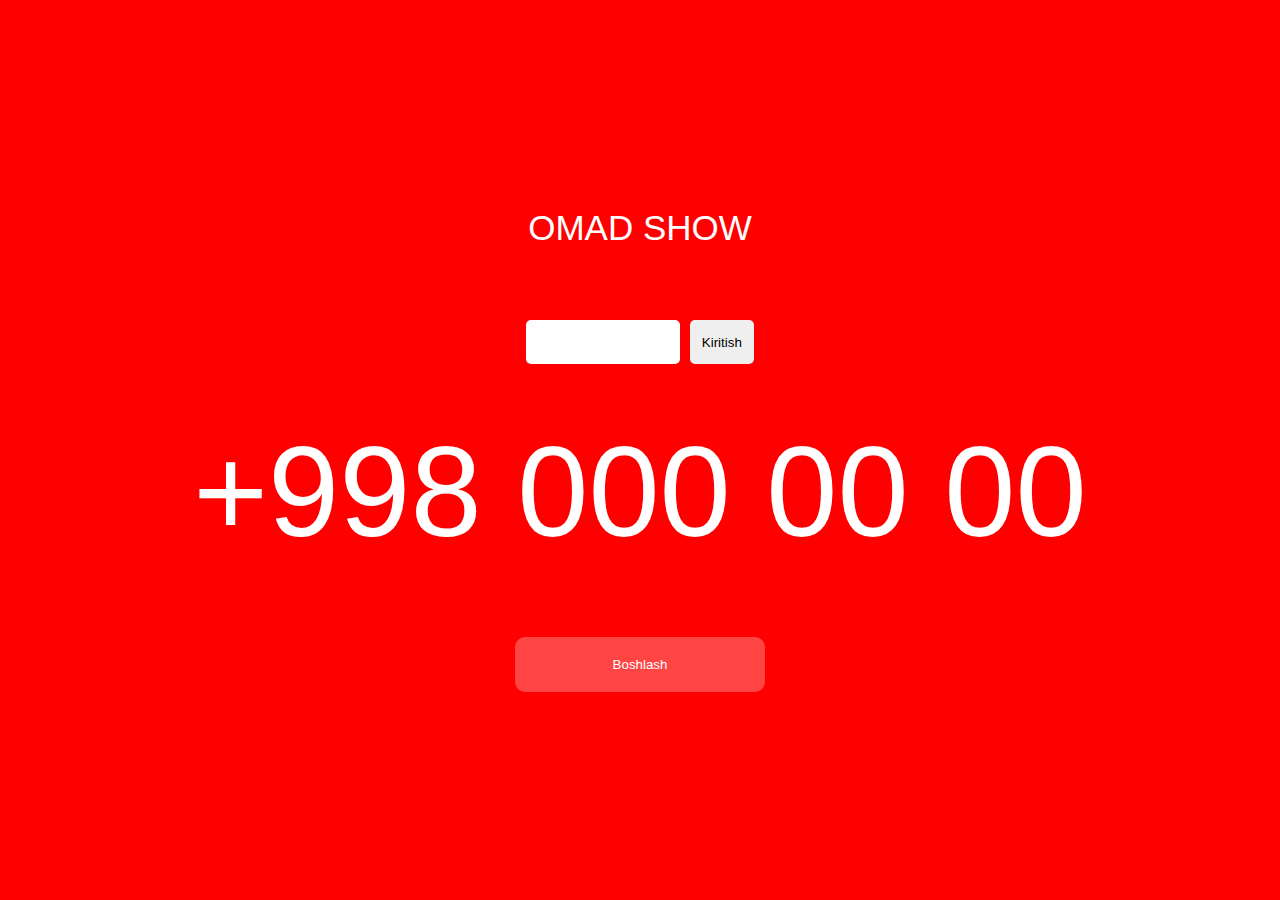
<file: omadshow.html>
<!DOCTYPE html>
<html lang="en">
<head>
    <meta charset="UTF-8">
    <meta name="viewport" content="width=device-width, initial-scale=1.0">
    <link rel="stylesheet" href="./css/main.min.css">
    <title>Omad Show</title>
</head>
<body>
    <main class="main">
        <section class="hero">
            <p class="logo">OMAD SHOW</p>
            <br>
            <br>
            <br>
            <br>
            <form class="form" action="">
                <input class="input" type="text">
                <button type="submit" class="submit">Kiritish</button>
            </form>
            <br>
            <br>
            <br>
            <p class="title">+998 000 00 00</p>
            <br>
            <br>
            <br>
            <br>
            <button class="btn">Boshlash</button>
        </section>
    </main>

    <script src="./js/main.js"></script>
</body>
</html>
</file>
<file: css/main.min.css>
*{padding:0;box-sizing:border-box;font-family:sans-serif;margin:0}.container{max-width:1173px;width:100%;padding:0 16px;margin:0 auto}.navbar{width:100%;background:#043e51}.navbar .navbar__wrapper{padding:20px 0;width:100%;display:flex;justify-content:space-between;align-items:center}.navbar .navbar__wrapper .navbar__content .navbar__collection{width:100%;display:flex;gap:50px}.navbar .navbar__wrapper .navbar__content .navbar__collection .navbar__item{list-style:none;color:#a1b5bb;font-weight:600}.navbar .navbar__wrapper .navbar__btn button{width:140px;height:58px;border-radius:25px;border:none;background:#145e76;color:#fff;font-size:19px}.hero1{width:100%;background:#043e51}.hero1 .hero1__wrapper{width:100%;display:flex;padding-bottom:250px}.hero1 .hero1__wrapper .hero1__context{width:50%;display:flex;align-items:center;justify-content:center}.hero1 .hero1__wrapper .hero1__context .hero1__content{width:100%;display:flex;flex-direction:column;align-items:flex-start;gap:40px}.hero1 .hero1__wrapper .hero1__context .hero1__content button{width:195px;height:65px;border-radius:30px;font-size:24px;font-weight:400;background:#094556;color:#fff;border:none}.hero1 .hero1__wrapper .hero1__context .hero1__content p:nth-child(2){font-size:64px;font-weight:700;color:#fff}.hero1 .hero1__wrapper .hero1__context .hero1__content p:nth-child(3){max-width:450px;font-weight:400;color:#849499}.hero1 .hero1__wrapper .hero1__context .hero1__content .hero1__btn{width:100%;display:flex;align-items:center;gap:50px}.hero1 .hero1__wrapper .hero1__context .hero1__content .hero1__btn button{width:137px;height:51px;border-radius:25px;background:#ffa63a;border:none;color:#fff;font-size:20px}.hero1 .hero1__wrapper .hero1__context .hero1__content .hero1__btn a{color:#fff;text-decoration:none}.statictic{width:100%}.statictic .ctatictic__wrapper{margin-top:-150px;background:#fff;border-radius:30px;width:100%;padding:64px 54px;display:flex;flex-direction:column;gap:50px;box-shadow:rgba(17,12,46,.15) 0px 48px 100px 0px}.statictic .ctatictic__wrapper .ctatictic__text{width:100%;text-align:center;font-size:24px;color:#265a6a;font-weight:600}.statictic .ctatictic__wrapper .statictic__block{width:100%;display:flex;justify-content:space-between}.statictic .ctatictic__wrapper .statictic__block .statictic__card{width:20%;display:flex;flex-direction:column;align-items:center}.statictic .ctatictic__wrapper .statictic__block .statictic__card p:nth-child(1){color:#265a6a;font-size:48px;font-weight:600}.statictic .ctatictic__wrapper .statictic__block .statictic__card p:nth-child(2){color:#265a6a;font-weight:400}.Serviec{width:100%;padding-top:200px}.Serviec .serviec__wrapper{width:100%;display:flex;flex-direction:column;gap:30px}.Serviec .serviec__wrapper .serviec__suptitle{width:100%;text-align:center}.Serviec .serviec__wrapper .serviec__suptitle p{font-size:24px;font-weight:400;color:#265a6a}.Serviec .serviec__wrapper .serviec__title{width:100%;display:flex;justify-content:center}.Serviec .serviec__wrapper .serviec__title p{max-width:550px;color:#265a6a;font-weight:600;font-size:45px}.Serviec .serviec__wrapper .serviec__block{width:100%;display:flex;justify-content:space-between}.Serviec .serviec__wrapper .serviec__block .serviec__card{transition:.5s;box-shadow:rgba(0,0,0,.1) 0px 10px 15px -3px,rgba(0,0,0,.05) 0px 4px 6px -2px;width:24%;padding:30px 28px;display:flex;flex-direction:column;gap:10px}.Serviec .serviec__wrapper .serviec__block .serviec__card:hover{background:#08546c}.Serviec .serviec__wrapper .serviec__block .serviec__card:hover button{transition:.5s;background:#ffa800}.Serviec .serviec__wrapper .serviec__block .serviec__card:hover .serviec__content p:nth-child(1){transition:.5s;color:#fff}.Serviec .serviec__wrapper .serviec__block .serviec__card .serviec__logo{width:100%}.Serviec .serviec__wrapper .serviec__block .serviec__card .serviec__logo button{border-radius:50%;width:40px;border:none;height:40px}.Serviec .serviec__wrapper .serviec__block .serviec__card .serviec__content{width:100%;display:flex;flex-direction:column;gap:10px}.Serviec .serviec__wrapper .serviec__block .serviec__card .serviec__content p:nth-child(1){font-size:26px;color:#0f1221;font-weight:600}.Serviec .serviec__wrapper .serviec__block .serviec__card .serviec__content p:nth-child(2){font-size:16px;color:dimgray;font-weight:400}.main{width:100%}.main .hero{height:100vh;width:100%;background:red;display:flex;flex-direction:column;justify-content:center;align-items:center}.main .hero .logo{font-size:35px;color:#fff}.main .hero .form{width:100%;display:flex;justify-content:center;gap:10px}.main .hero .form input{height:44px;width:12%;border-radius:5px;border:none;padding:5px;outline:none}.main .hero .form button{width:5%;padding:5px;border-radius:5px;border:none}.main .hero .title{font-size:10vw;color:#fff}.main .hero .btn{width:250px;height:55px;border-radius:10px;border:none;margin-top:-0.2px;color:#fff;background:rgba(255,255,255,.2666666667)}.main .hero .btn:hover{cursor:pointer}.main .hero .btn:active{margin-top:.2px}/*# sourceMappingURL=main.min.css.map */
</file>
